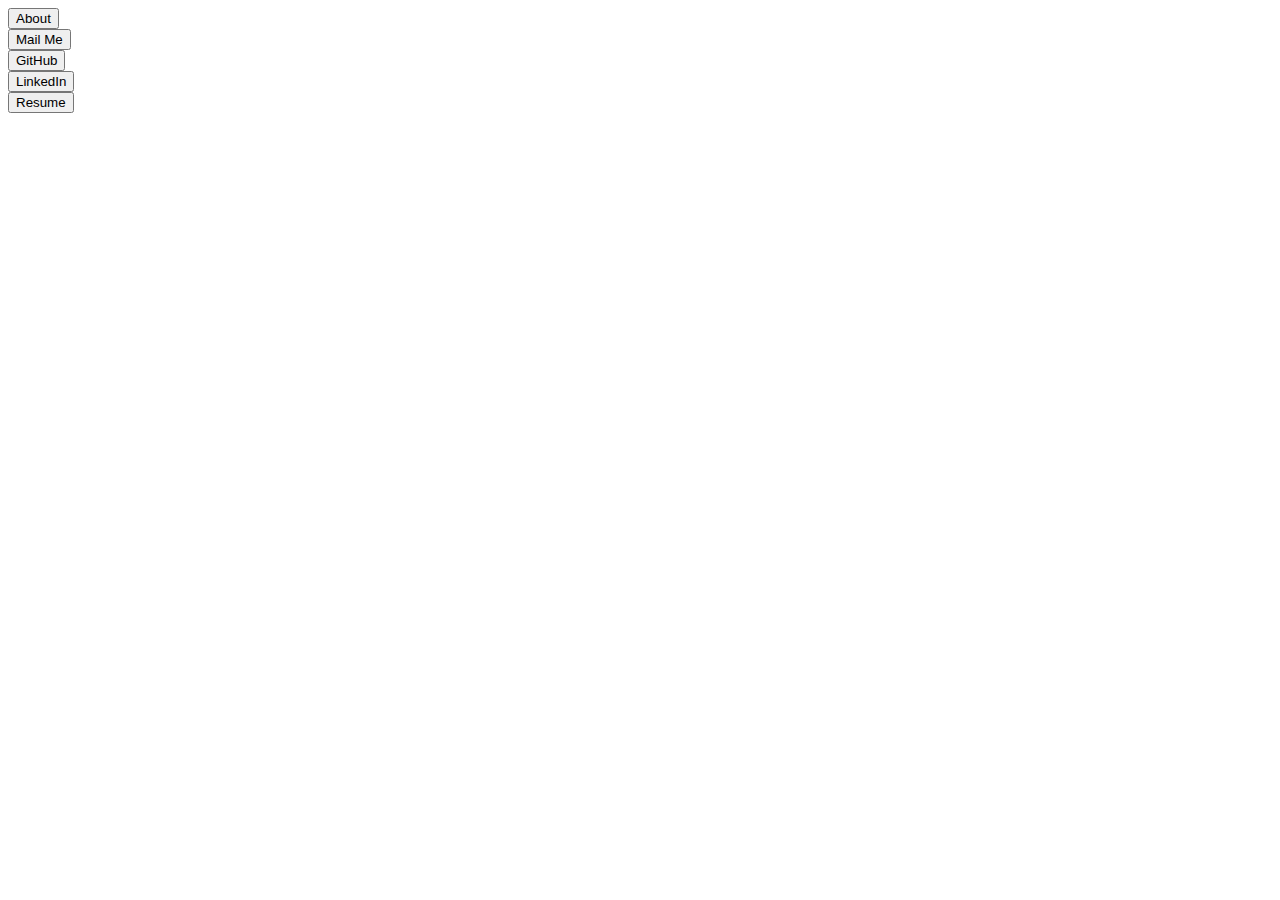
<file: LandingPHC.html>
<!DOCTYPE html>
<html lang="en">
<head>
    <meta charset="UTF-8">
    <meta http-equiv="X-UA-Compatible" content="IE=edge">
    <meta name="viewport" content="width=device-width, initial-scale=1.0">
    <title>Document</title>
</head>
<body>
    <div id="fullpage">
          <div class="top">
            <div class="logo"><button class="about">About</button></div>
            <div class=""><button class="item">Mail Me</button></div>
            <div class="github"><button class="item">GitHub</button></div>
            <div class="linkdin"><button class="item">LinkedIn</button></div>
            <div class="UserName"><button class="item">Resume</button></div>
          </div>
          <div class="section" id="form">
            
          </div>
          <div class="section" id="response">
            
        </div>
</body>
</html>
</file>
